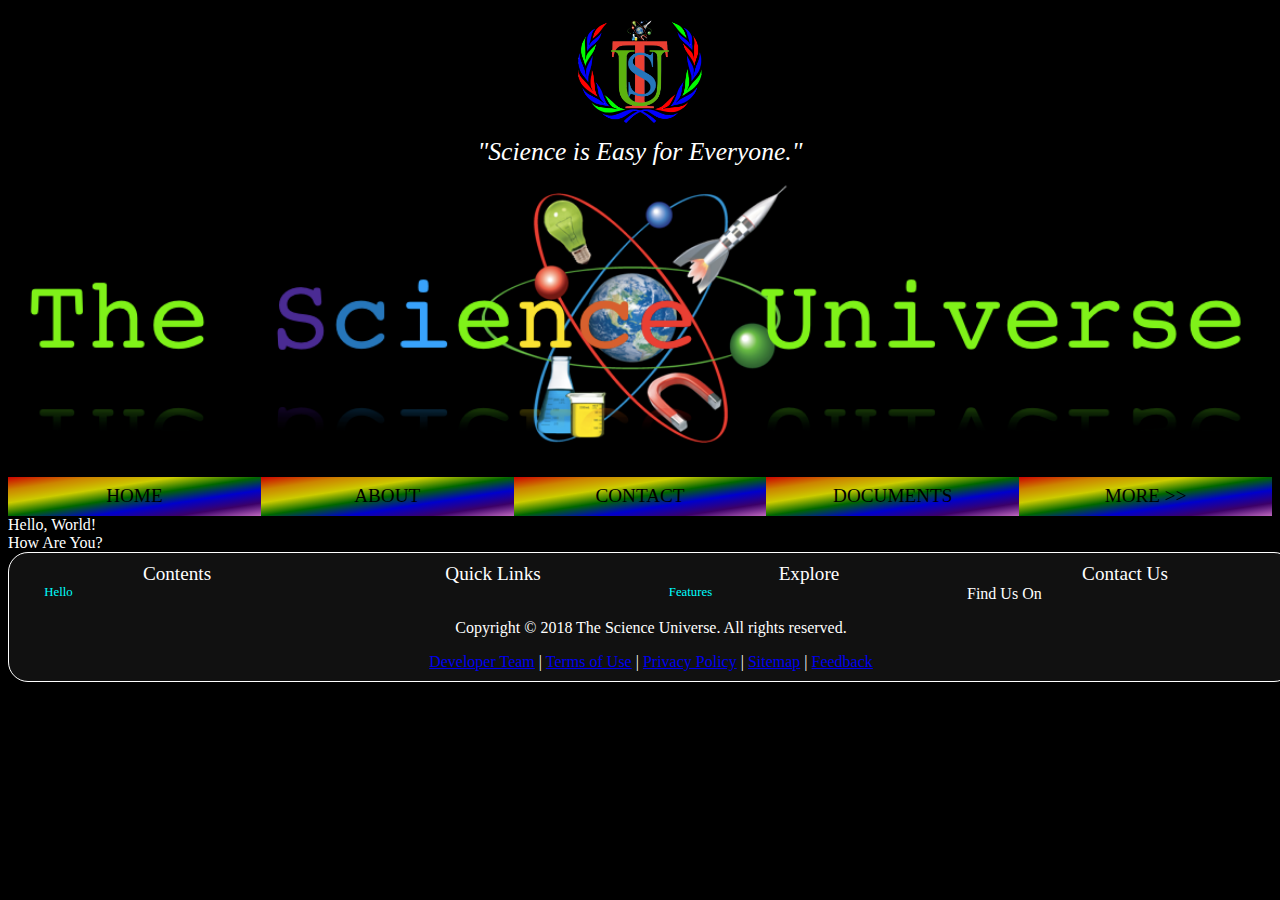
<file: index.html>
<!DOCTYPE html>
<html>
<head>
	<title>Home</title>
	<link rel="image icon" type="image/png" href="tsu.png">
	<link rel="stylesheet" type="text/css" href="css/home.css">
</head>
<body>
	<div id="header">
		<div id="logo">
			<a href="/"><img src="img/tsu.png" width=100% /></a>
		</div>
		<div id="idea">"Science is Easy for Everyone."</div>
		<img src="img/tsuHead.png" height=auto width=100% />
	</div>
	<div id="main">
		<div id="menu">
		<ul>
			<li><a href="/">HOME</a></li>
			<li><a href="htm/about.html">ABOUT</a></li>
			<li><a href="htm/contact.html">CONTACT</a></li>
			<li><a href="htm/document.html">DOCUMENTS</a><ul>
				<li><a href="htm/document.html">Book</a></li>
				<li><a href="htm/document.html">WebLink</a></li>
				<li><a href="htm/document.html">Video</a></li>
			</ul></li>
			<li>MORE >><ul>
				<li><a href="htm/create.html">Creation</a></li>
			</ul></li>
		</ul></div>
		<div id="slider">
<!--<video preload="preload" autoplay="autoplay" loop="loop" id="homeVid">-->
		</div>
		<div id="hello">Hello, World!</div>
		<div id="how">How Are You?</div>
	</div>
	<div id="footer">
		<div id=""><ul>
			<li>Contents<ul>
				<li>Hello</li>
			</ul></li>
			<li>Quick Links</li>
			<li>Explore<ul>
				<li>Features</li>
			</ul></li>
			<li>Contact Us</li>
		</ul></div>
		<div id="media">Find Us On

		</div>
		<div id="finally">
			<center><p>Copyright &copy; 2018 The Science Universe. All rights reserved.</p></center>
			<center><a href="htm/team.html">Developer Team</a>
			|
			<a href="htm/terms_of_use.html">Terms of Use</a>
			|
			<a href="htm/privacy.html">Privacy Policy</a>
			|
			<a href="htm/sitemap.html">Sitemap</a>
			|
			<a href="htm/feedback.html">Feedback</a></center>
		</div>
	</div>
</body>
</html>
</file>
<file: css/home.css>
body{
	background-color: black;
	font-family: Times-New-Roman;
	color: white;
}
#header{
	height: auto;
	width: 100%;
}
#logo{
	width: 10%;
	margin-left: auto;
	margin-right: auto;
}
#idea{
	font-size: 2vw;
	text-align: center;
	font-style: italic;
}
#logoimg{
	width: 100%;
	/*padding-top: 100%;*/ /* aspect ratio = width:height = 1:1*/
	position: relative;
}
#main{
	height: auto;
	width: 100%;
}
#menu{
	width: 100%;
}
#menu ul{
	margin: 0px;
	padding: 0px;
	list-style: none;
}
#menu ul li{
	float: left;
	width: 20%;
	height: 3vw;
	/*background-color: #5f5;*/
	background: linear-gradient(to bottom right, red,orange,yellow,green,blue,indigo,violet);
	opacity: .8;
	line-height: 3vw;
	color: black;
	text-align: center;
	font-size: 1.5vw;
}
#menu ul li a{
	font-size: 1.5vw;
	text-decoration: none;
	color: black;
	display: block;
}
#menu ul li a:hover{
	color: white;
	background-color: black;
}
#menu ul li ul li{
	width: 100%;
	display: none;
}
#menu ul li:hover ul li{
	display: block;
}
#homeVid{ width: 30%; }
#footer{
	width: 100%;
	background-color: #111;
	border: 1px solid white;
	border-radius: 20px;
	padding: 10px;
}
#media{
	/*border-top: 1px solid white;*/
	
}
#footer{
	height: auto;
	width: 100%;
}
#footer ul{
	margin: 0px;
	padding: 0px;
	list-style: none;
}
#footer ul li{
	/*list-style: none;*/
	float: left;
	width: 25%;
	font-size: 1.5vw;
	list-style: none;
	text-align: center;
}
#footer ul li:hover{
	color: aqua;
}
#footer ul li ul li{
	color: lightgreen;
	font-size: 1vw;
}
#footer ul li ul li{
	color: aqua;
}
</file>
